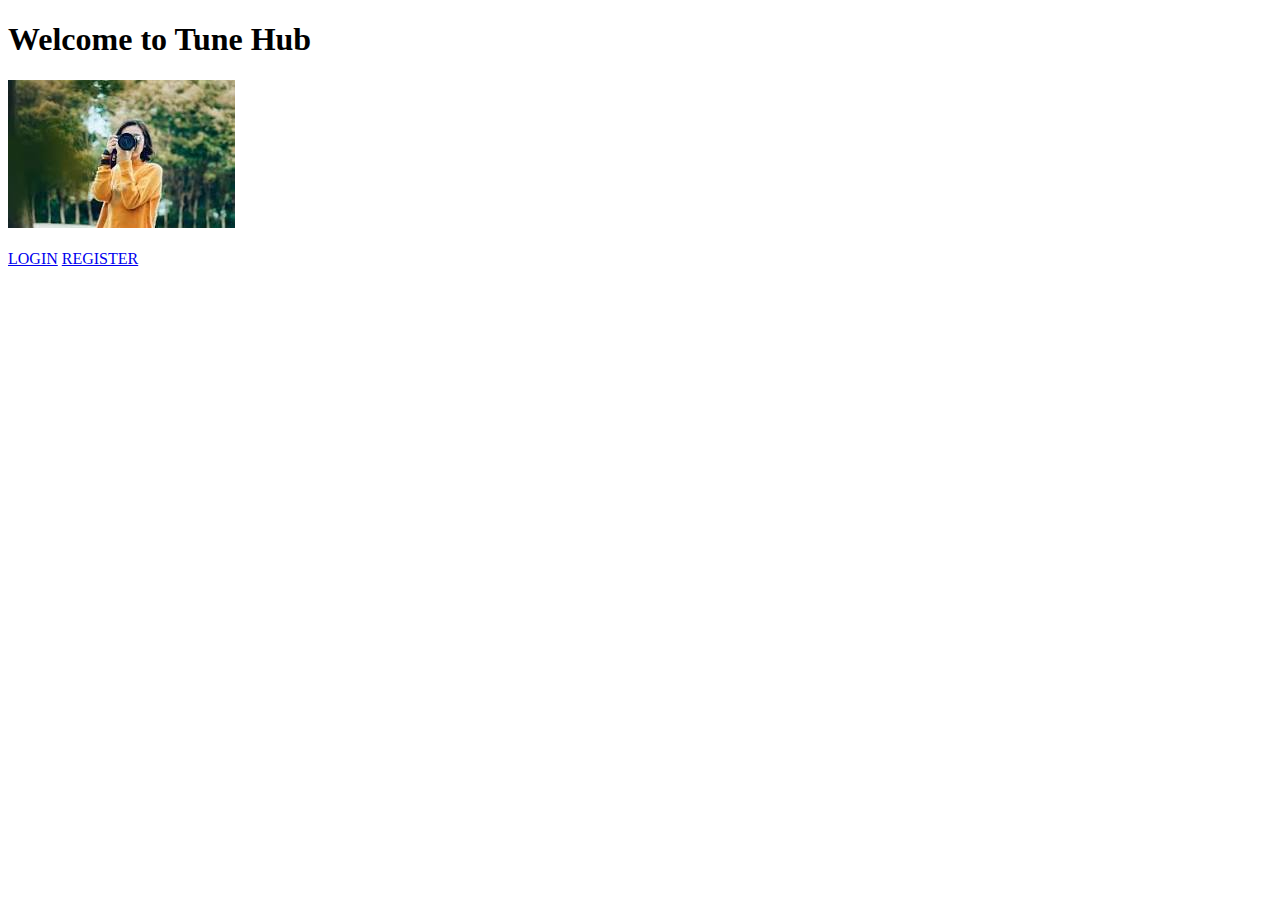
<file: target/classes/templates/index.html>
<!DOCTYPE html>
<html>
<head>
<meta charset="ISO-8859-1">
<title>Tune Hub :HOME</title>

<link rel="stylesheet" th:href="@{/css/styles.css}">

</head>
<body>

	<h1>Welcome to Tune Hub </h1>
	<img src="[data-uri]">
	<br><br>
	<a href="login">LOGIN</a>
	<a href="registration">REGISTER</a>

</body>
</html>
</file>
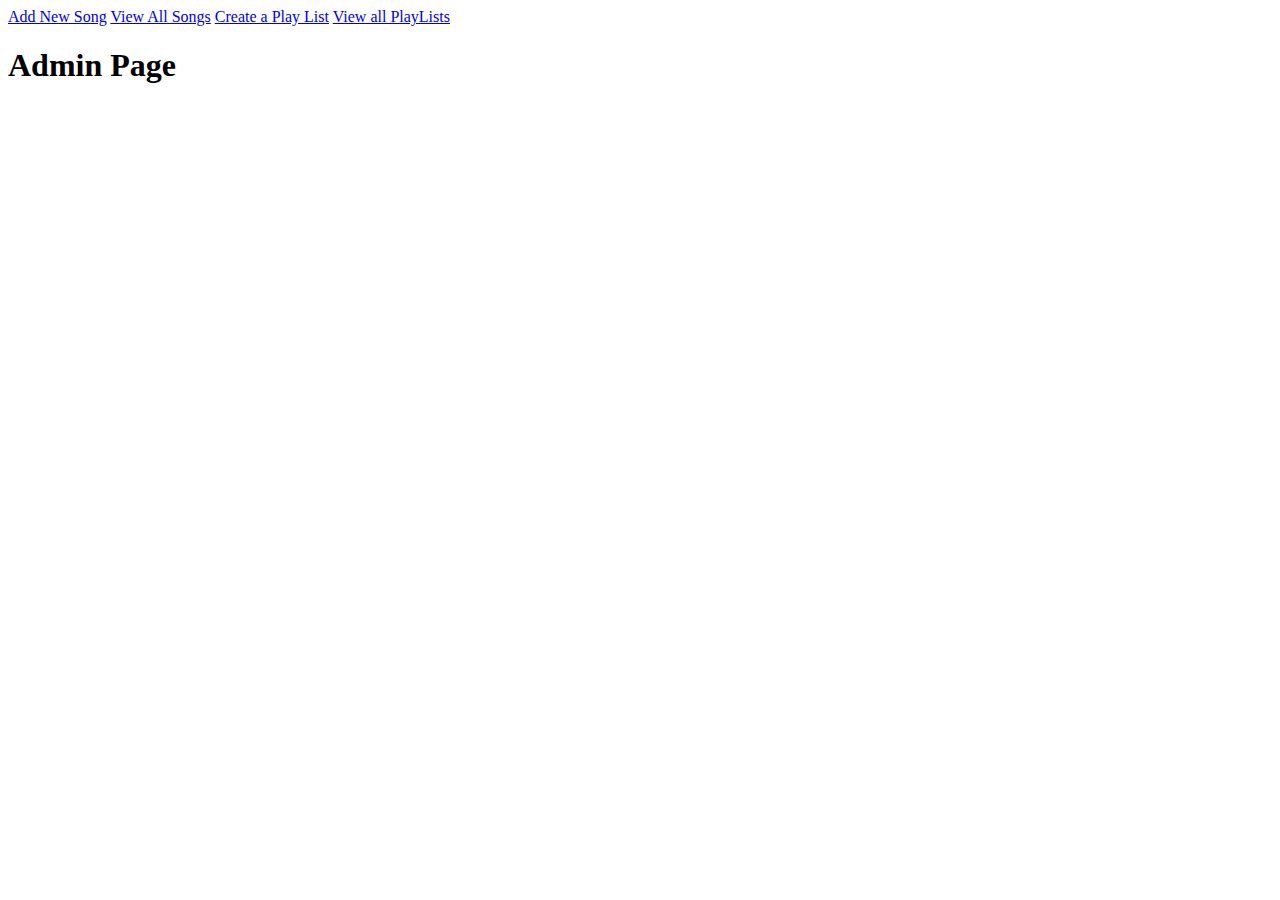
<file: target/classes/templates/adminhome.html>
<!DOCTYPE html>
<html>
<head>
<meta charset="ISO-8859-1">
<title>Adminhome Page</title>

<link rel="stylesheet" th:href="@{/css/styles.css}">

</head>
<body>
	<a href="newSong">Add New Song</a>
	<a href="viewSongs">View All Songs</a>
	<a href="createPlaylist">Create a Play List</a>
	<a href="viewPlaylists">View all PlayLists</a>
		<h1>Admin Page</h1>
</body>
</html>
</file>
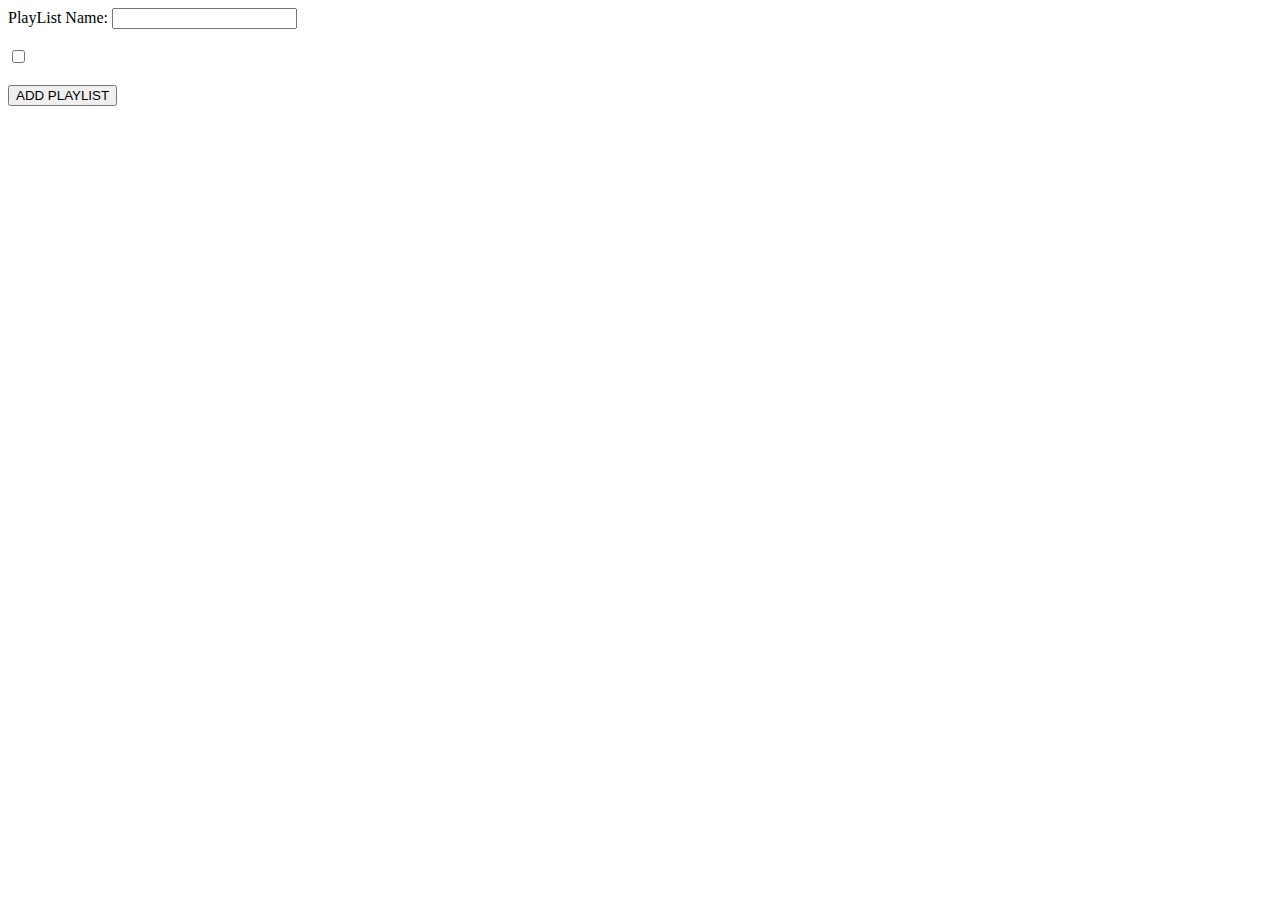
<file: target/classes/templates/createPlaylist.html>
<!DOCTYPE html>
<html>
<head>
<meta charset="ISO-8859-1">
<title>Create Play List</title>

<link rel="stylesheet" th:href="@{/css/styles.css}">

</head>
<body>

<div id="d1">
	<form action="addPlaylist" method="post">
		<label>PlayList Name: </label>
		<input type="text" name="name"/>
		<br><br>
		<div th:each="song:${songs}">
			<input type="checkbox" th:name="songs" th:value="${song.id}" /> 
			<label th:text="${song.name}"></label>
		</div>
		<br>
		<input type="submit" value="ADD PLAYLIST">
	</form>
</div>

</body>
</html>
</file>
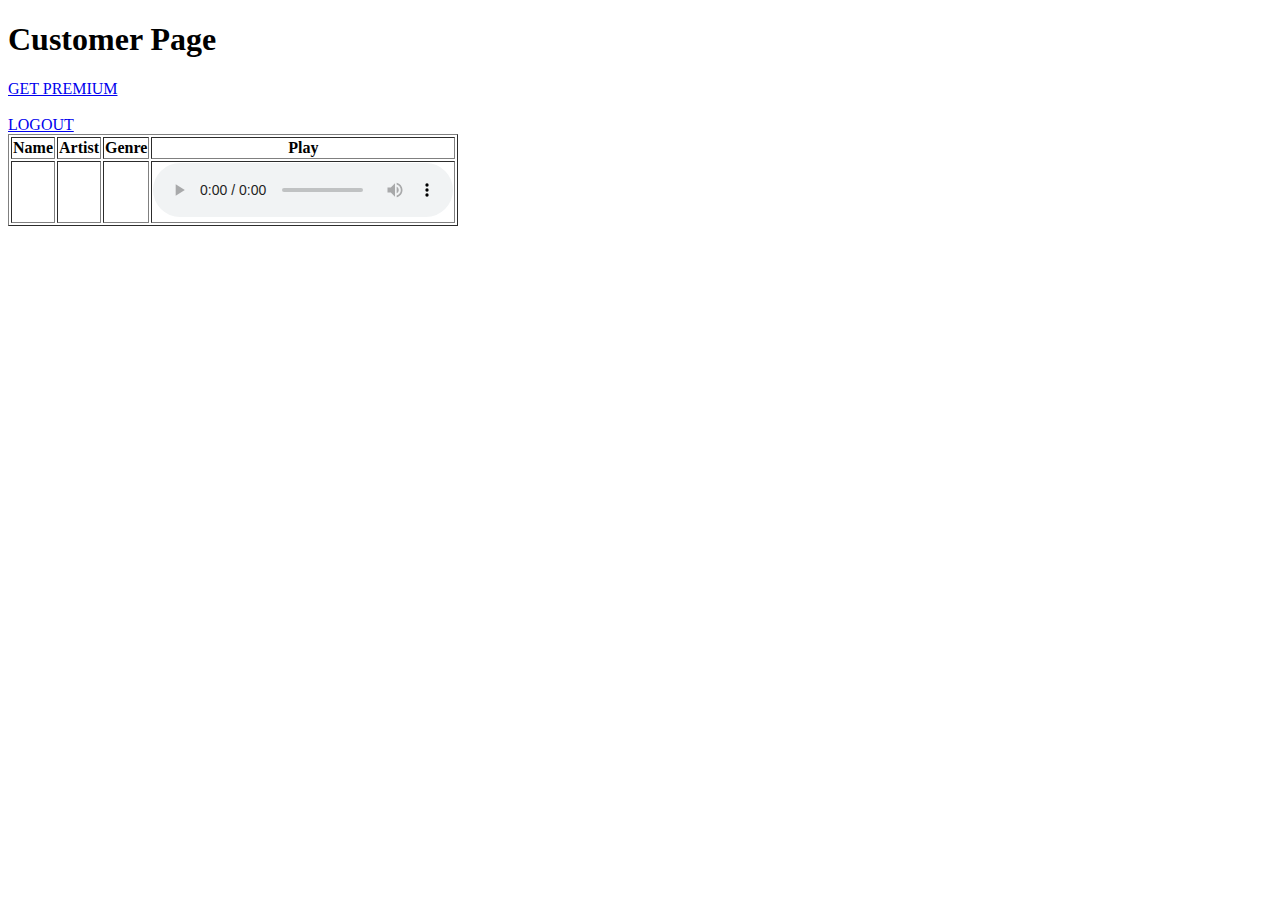
<file: target/classes/templates/customerhome.html>
<!DOCTYPE html>
<html xmlns:th="http://www.thymeleaf.org">
<head>
<meta charset="ISO-8859-1">
<title>Customer Page</title>

<link rel="stylesheet" th:href="@{/css/styles.css}">

</head>
<body>

	<h1>Customer Page</h1>
	<div th:unless="${isPremium}" class="non-premium">
		<a href="pay">GET PREMIUM</a>
		<br> <br> 
		<a href="logout">LOGOUT</a>
	</div>

	<div th:if="${isPremium}" class="premium">
		<table border>
			<thead>
				<tr>
					<th>Name</th>
					<th>Artist</th>
					<th>Genre</th>
					<th>Play</th>
				</tr>
			</thead>
			<tbody>
			<tr th:each="song:${songs}">
				<td th:text="${song.name}"></td>
				<td th:text="${song.artist}"></td>
				<td th:text="${song.genre}"></td>
				<td>
					<audio controls>
						<source th:src="${song.link}" type="audio/mpeg">
					</audio>
				</td>
			</tr>
		</tbody>
			
		</table>
	</div>
</body>
</html>
</file>
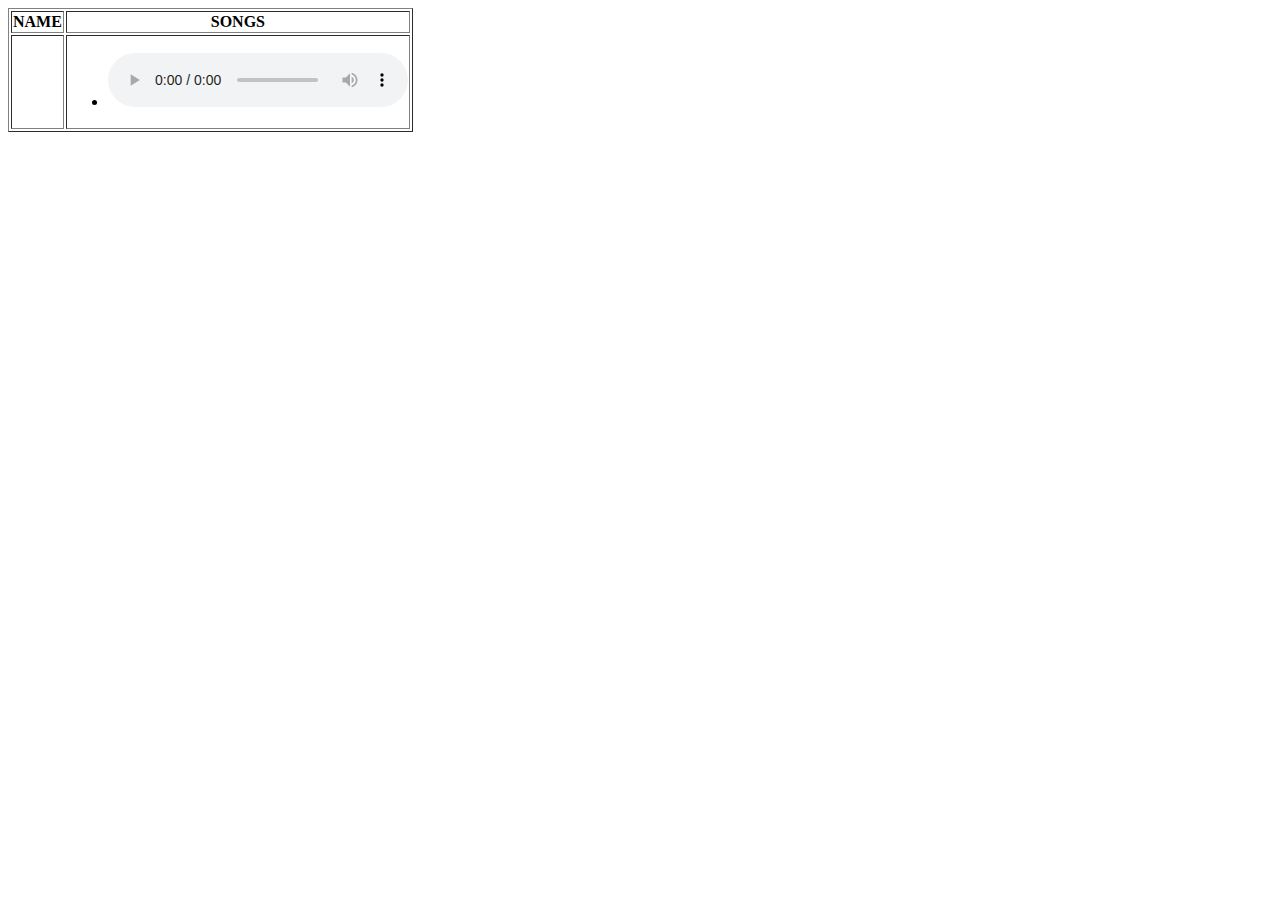
<file: target/classes/templates/displayPlaylists.html>
<!DOCTYPE html>
<html>
<head>
<meta charset="ISO-8859-1">
<title>Display PlayList Page</title>

<link rel="stylesheet" th:href="@{/css/styles.css}">

</head>
<body>

	<table border>
		<thead>
			<tr>
				<th>NAME</th>
				<th>SONGS</th>
			</tr>
		</thead>
		<tbody>
			<tr th:each="plist:${allPlaylists}">
				<td th:text="${plist.name}"></td>
				<td>
					<ul>
						<li th:each="song:${plist.songs}">
							<span th:text="${song.name}"></span> 
							<audio controls>
								<source th:src="${song.link}" type="audio/mpeg">
							</audio>
						</li>
					</ul>
				</td>
			</tr>
		</tbody>
	</table>
</body>
</html>
</file>
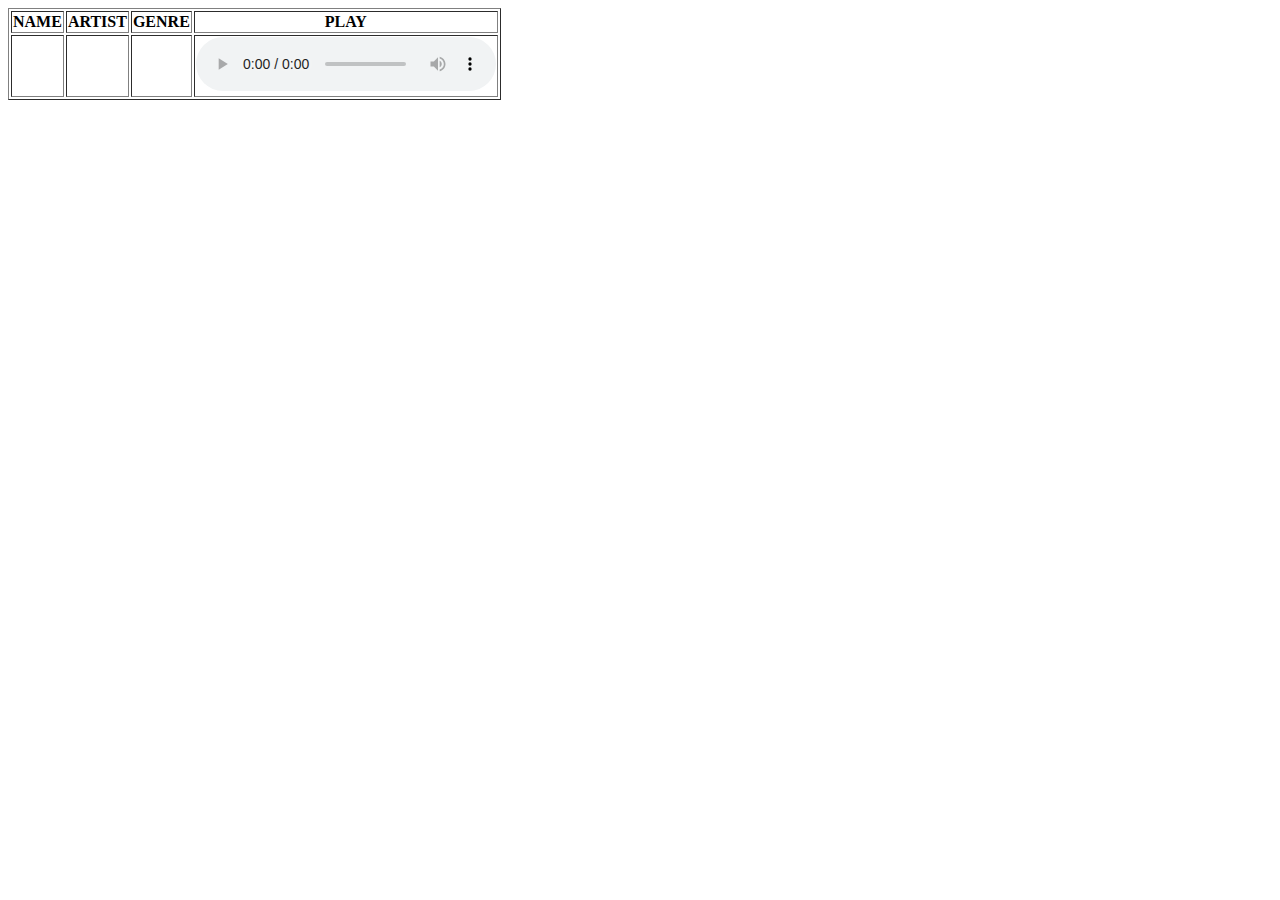
<file: target/classes/templates/displaySongs.html>
<!DOCTYPE html>
<html>
<head>
<meta charset="ISO-8859-1">
<title>Display All Songs</title>

<link rel="stylesheet" th:href="@{/css/styles.css}">

<style type="text/css">
iframe {
	height: 100px;
	width: 500px
}
</style>
</head>
<body>

	<table border>
		<thead>
			<tr>
				<th>NAME</th>
				<th>ARTIST</th>
				<th>GENRE</th>
				<th>PLAY</th>
			</tr>
		</thead>
		<tbody>
			<tr th:each="song:${songs}">
				<td th:text="${song.name}"></td>
				<td th:text="${song.artist}"></td>
				<td th:text="${song.genre}"></td>
				<td>
					<audio controls>
						<source th:src="${song.link}" type="audio/mpeg">
					</audio>
				</td>
			</tr>
		</tbody>
	</table>
</body>
</html>
</file>
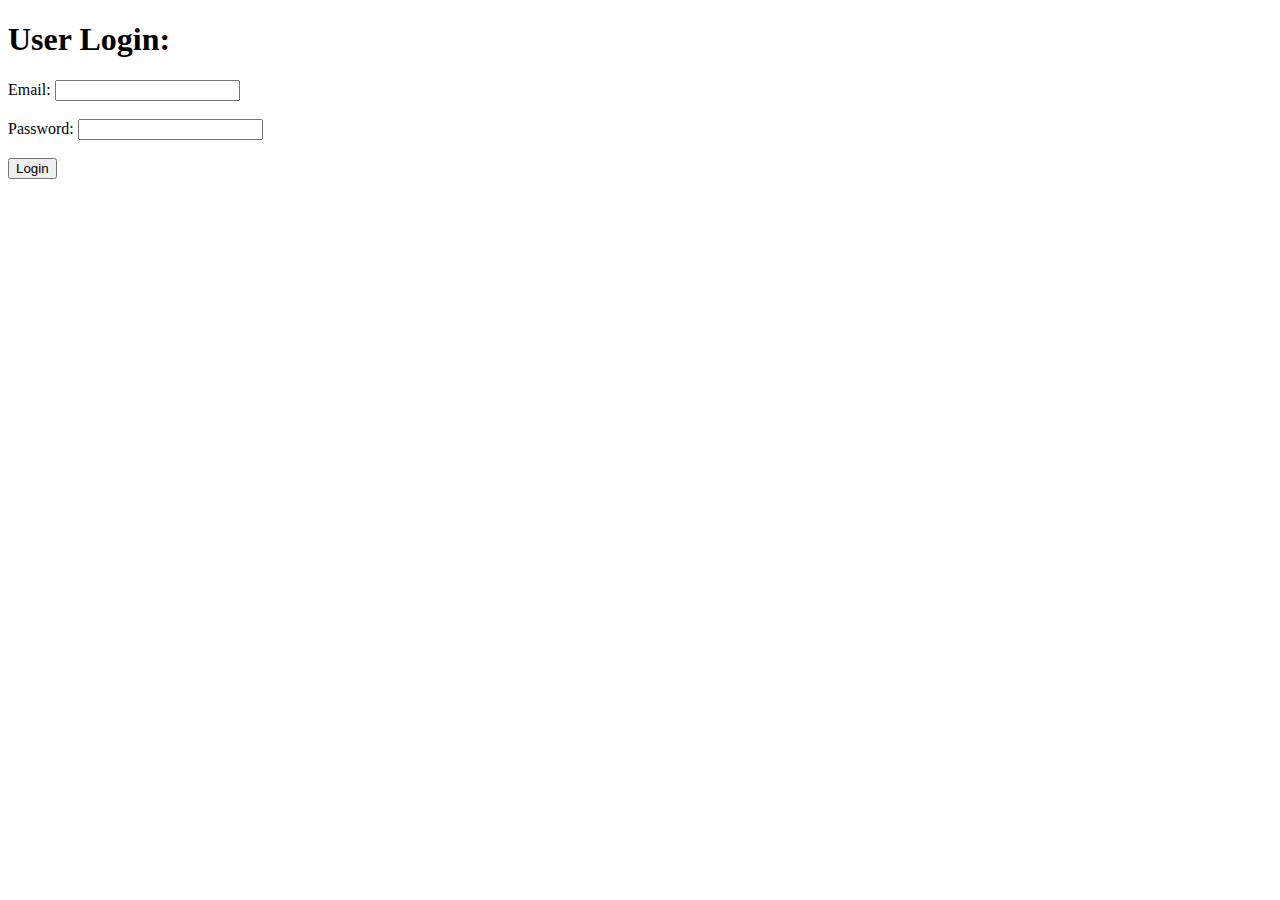
<file: target/classes/templates/login.html>
<!DOCTYPE html>
<html>
<head>
<meta charset="ISO-8859-1">
<title>Login Page</title>

<link rel="stylesheet" th:href="@{/css/styles.css}">
</head>

<body>
<div id="d1">
<h1>User Login: </h1>
	<form action="validate" method="post">
		<label>Email: </label><input type="email" name="email" /> 
		<br><br> 
		<label>Password: </label><input type="password" name="password" /> 
		<br><br>
		<input type="submit" value="Login"/>
	</form>
</div>
</body>
</html>
</file>
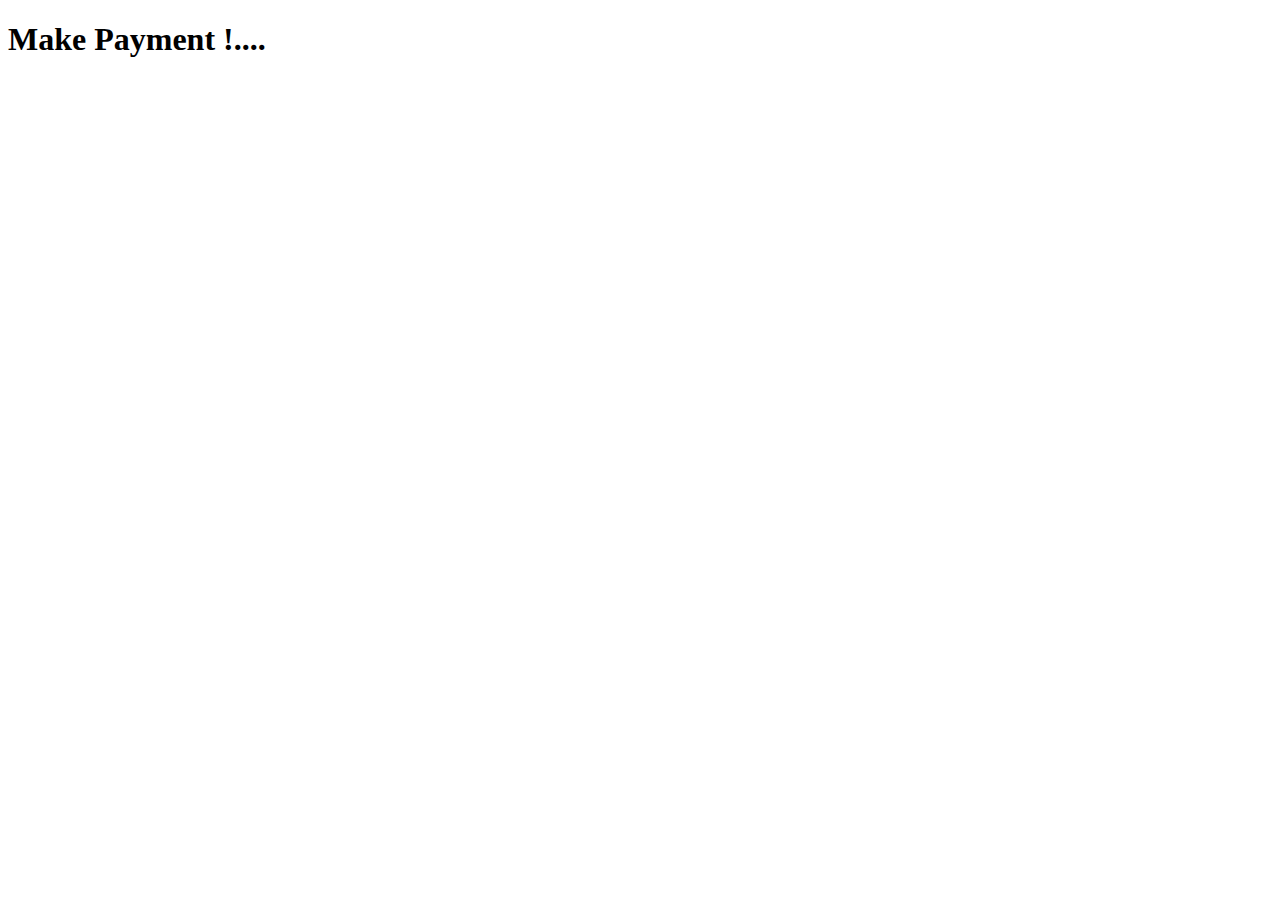
<file: target/classes/templates/makePayment.html>
<!DOCTYPE html>
<html>
<head>
<meta charset="ISO-8859-1">
<title>Insert title here</title>

<link rel="stylesheet" th:href="@{/css/styles.css}">

</head>
<body>

<h1>Make Payment !....</h1>

</body>
</html>
</file>
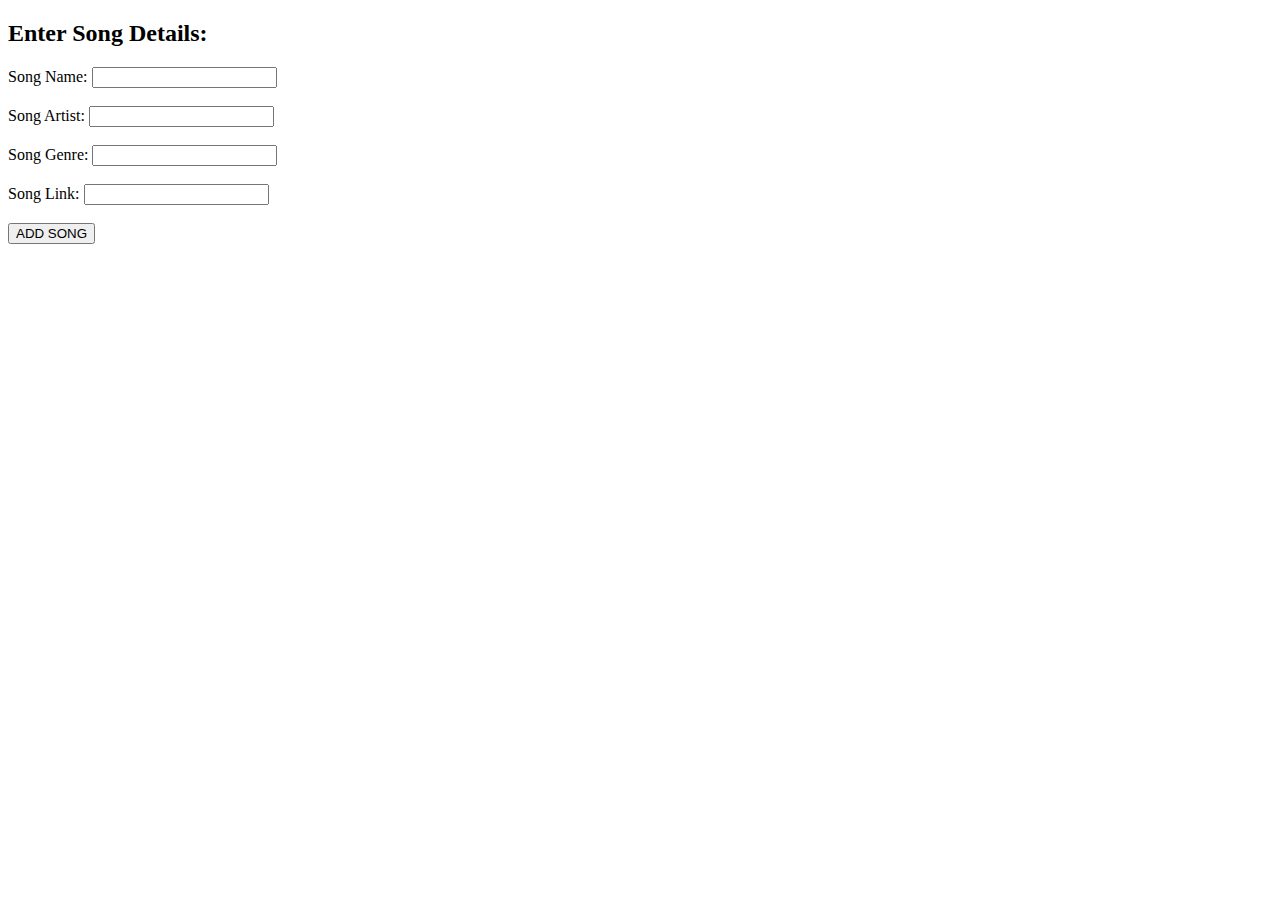
<file: target/classes/templates/newSong.html>
<!DOCTYPE html>
<html>
<head>
<meta charset="ISO-8859-1">
<title>Add New Song</title>

<link rel="stylesheet" th:href="@{/css/styles.css}">

</head>
<body>

<div id="d1">
    <h2>Enter Song Details:</h2>
	<form action="addSong" method="post">
		<label>Song Name: </label><input type="text" name="name" /> 
		<br><br>
        <label>Song Artist: </label><input type="text" name="artist"/>
        <br><br>
        <label>Song Genre: </label><input type="text" name="genre"/>
        <br><br>
        <label>Song Link: </label><input type="text" name="link"/>
        <br><br>
        <input type="submit" value="ADD SONG"/>
	</form>
</div>	

</body>
</html>
</file>
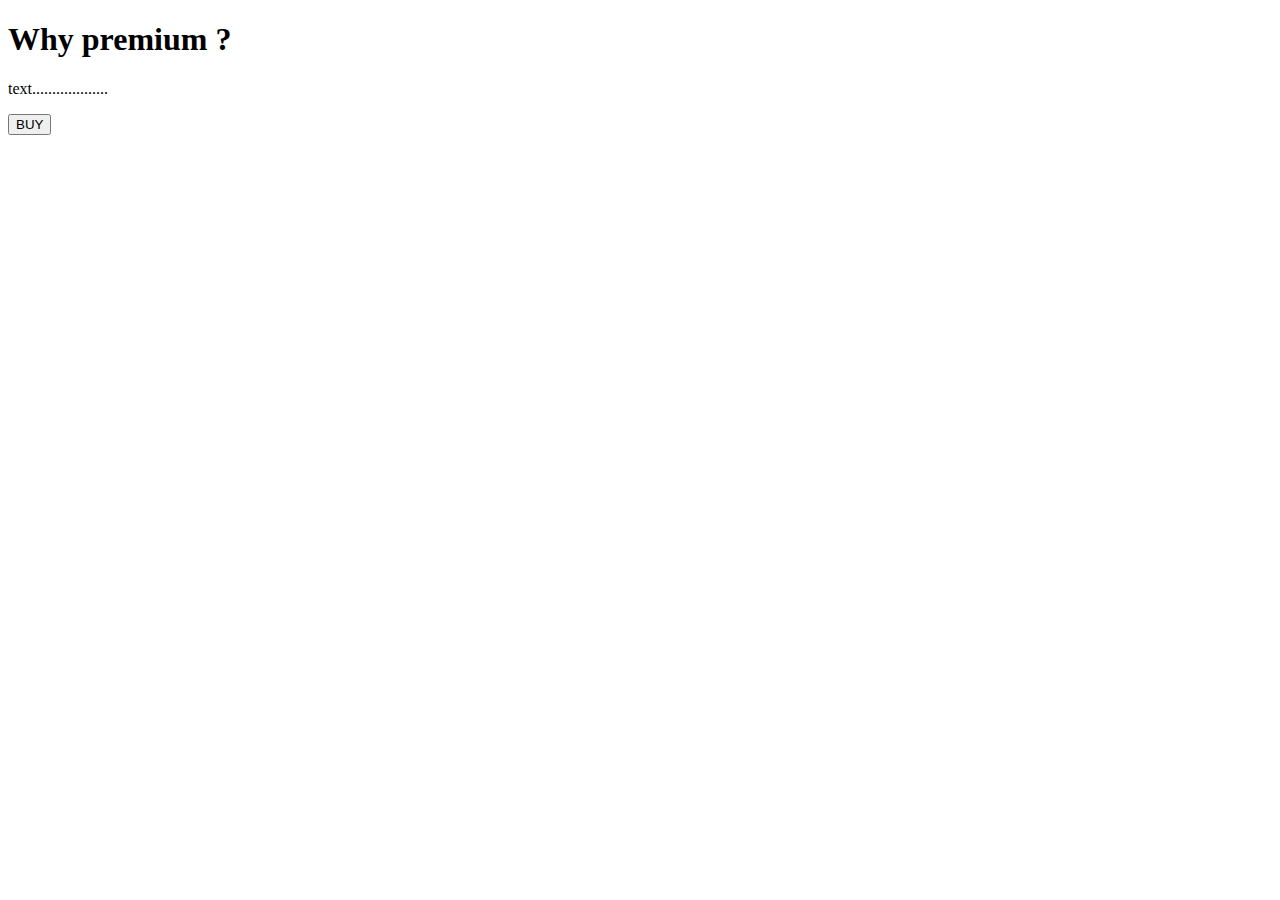
<file: target/classes/templates/pay.html>
<!DOCTYPE html>
<html>
<head>
<meta charset="ISO-8859-1">
<title>Insert title here</title>

<link rel="stylesheet" th:href="@{/css/styles.css}">

</head>
<title>View Course</title>
<script src="https://checkout.razorpay.com/v1/checkout.js"></script>
<script src="https://code.jquery.com/jquery-3.5.1.min.js"></script>
<body>

	<div>

		<h1>Why premium ?</h1>
		<p>text...................</p>

		<form id="payment-form">
			<button type="submit" class="buy-button">BUY</button>
		</form>

	</div>

	<script>
$(document).ready(function() {
    $(".buy-button").click(function(e) {
        e.preventDefault();
        var form = $(this).closest('form');
        
        
        createOrder();
    });
});

function createOrder() {
	
    $.post("/createOrder")
        .done(function(order) {
            order = JSON.parse(order);
            var options = {
                "key": "rzp_test_Sd0CC2ThWVuIQP",
                "amount": order.amount_due.toString(),
                "currency": "INR",
                "name": "Tune Hub",
                "description": "Test Transaction",
                "order_id": order.id,
                "handler": function (response) {
                    verifyPayment(response.razorpay_order_id, response.razorpay_payment_id, response.razorpay_signature);
                },
                "prefill": {
                    "name": "Your Name",
                    "email": "test@example.com",
                    "contact": "9999999999"
                },
                "notes": {
                    "address": "Your Address"
                },
                "theme": {
                    "color": "#F37254"
                }
            };
            var rzp1 = new Razorpay(options);
            rzp1.open();
        })
        .fail(function(error) {
            console.error("Error:", error);
        });
}

function verifyPayment(orderId, paymentId, signature) {
     $.post("/verify", { orderId: orderId, paymentId: paymentId, signature: signature })
         .done(function(isValid) {
             if (isValid) {
                 console.log("Payment successful");
             } else {
                 console.log("Payment failed");
             }
         })
         .fail(function(error) {
             console.error("Error:", error);
         });
}

function verifyPayment(orderId, paymentId, signature) {
     $.post("/verify", { orderId: orderId, paymentId: paymentId, signature: signature })
         .done(function(isValid) {
             if (isValid) {
                 alert("Payment successful");
                 window.location.href = 'payment-success';
             } else {
                 alert("Payment failed");
                 window.location.href = 'payment-failure';
             }
         })
         .fail(function(error) {
             console.error("Error:", error);
         });
}

</script>
</body>
</html>
</file>
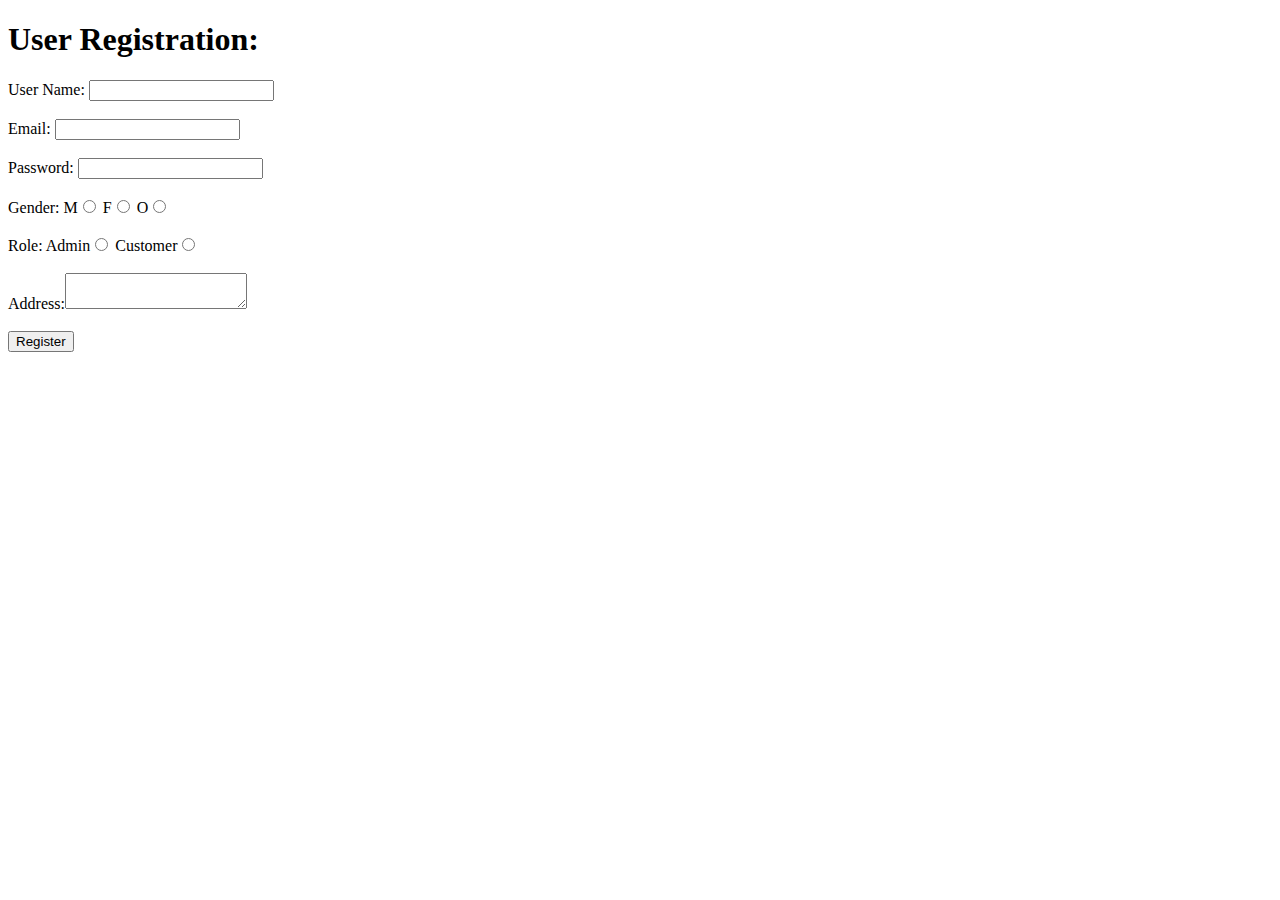
<file: target/classes/templates/registration.html>
<!DOCTYPE html>
<html>
<head>
<meta charset="ISO-8859-1">
<title>Registration Page</title>

<link rel="stylesheet" th:href="@{/css/styles.css}">

</head>
<body>
<div id="d1">
<h1>User Registration: </h1>
	<form action="register" method="post">
		<label>User Name: </label><input type="text" name="username"/> 
		<br><br> 
		<label>Email: </label><input type="email" name="email"/>
		<br><br> 
		<label>Password: </label><input type="password" name="password"/> 
		<br><br> 
		<label>Gender:</label> 
		M<input type="radio" name="gender" value="male"/> 
		F<input type="radio" name="gender" value="female"/> 
		O<input type="radio" name="gender" value="other"/> 
		<br><br> 
		<label>Role:</label> 
		Admin<input type="radio" name="role" value="admin"/> 
		Customer<input type="radio" name="role" value="customer"/> 
		<br><br> 
		<label>Address:</label><textarea name="address"></textarea>
		<br><br> 
		<input type="submit" value="Register"/>
	</form>
</div>
</body>
</html>
</file>
